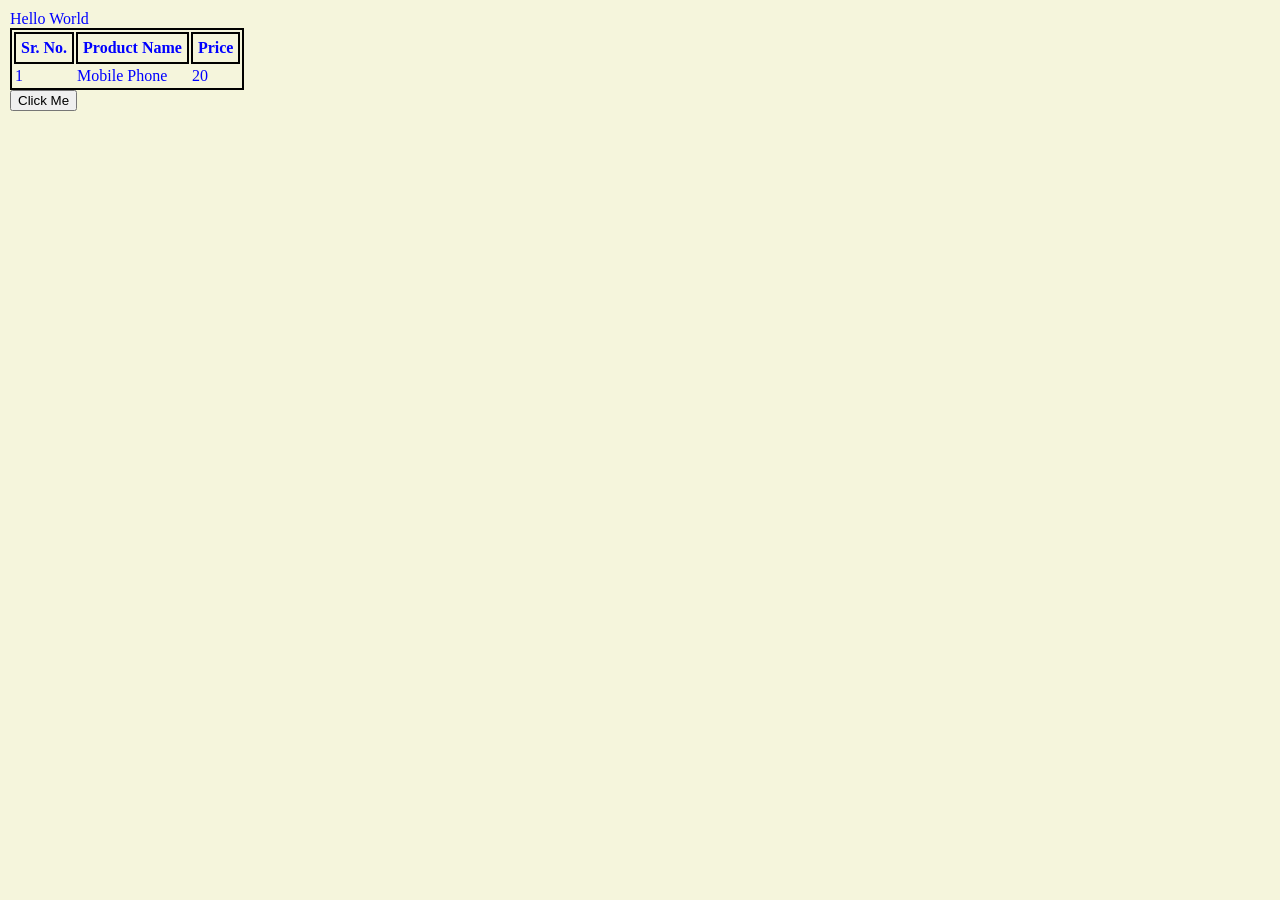
<file: Web/frontend/index.html>
<!DOCTYPE html>
<html lang="en">
<head>
    <meta charset="UTF-8">
    <meta name="viewport" content="width=device-width, initial-scale=1.0">
    <script src="../js/index.js" async></script>
    <link rel="stylesheet" href="../css/style_web.css">
    <title>Web Page</title>
</head>
<body>
    <div>Hello World</div>
    <table>
        <thead>
            <th>Sr. No.</th>
            <th>Product Name</th>
            <th>Price</th>
        </thead>
        <tbody>
            <tr>
                <td>1</td>
                <td>Mobile Phone</td>
                <td>20</td>
            </tr>
        </tbody>
    </table>
    <div>
        <button onclick="clickMe()" >Click Me </button>
    </div>
</body>
</html>
</file>
<file: Web/css/style_web.css>
body {
    color: blue;
    margin: 10px;
    background-color: beige;
}

table{
    th{
        margin: 20px;
        padding: 5px;
        border: 2px double;
        border-color: black;
    }

    border : 2px double;    
    border-color : black;
    
}
</file>
